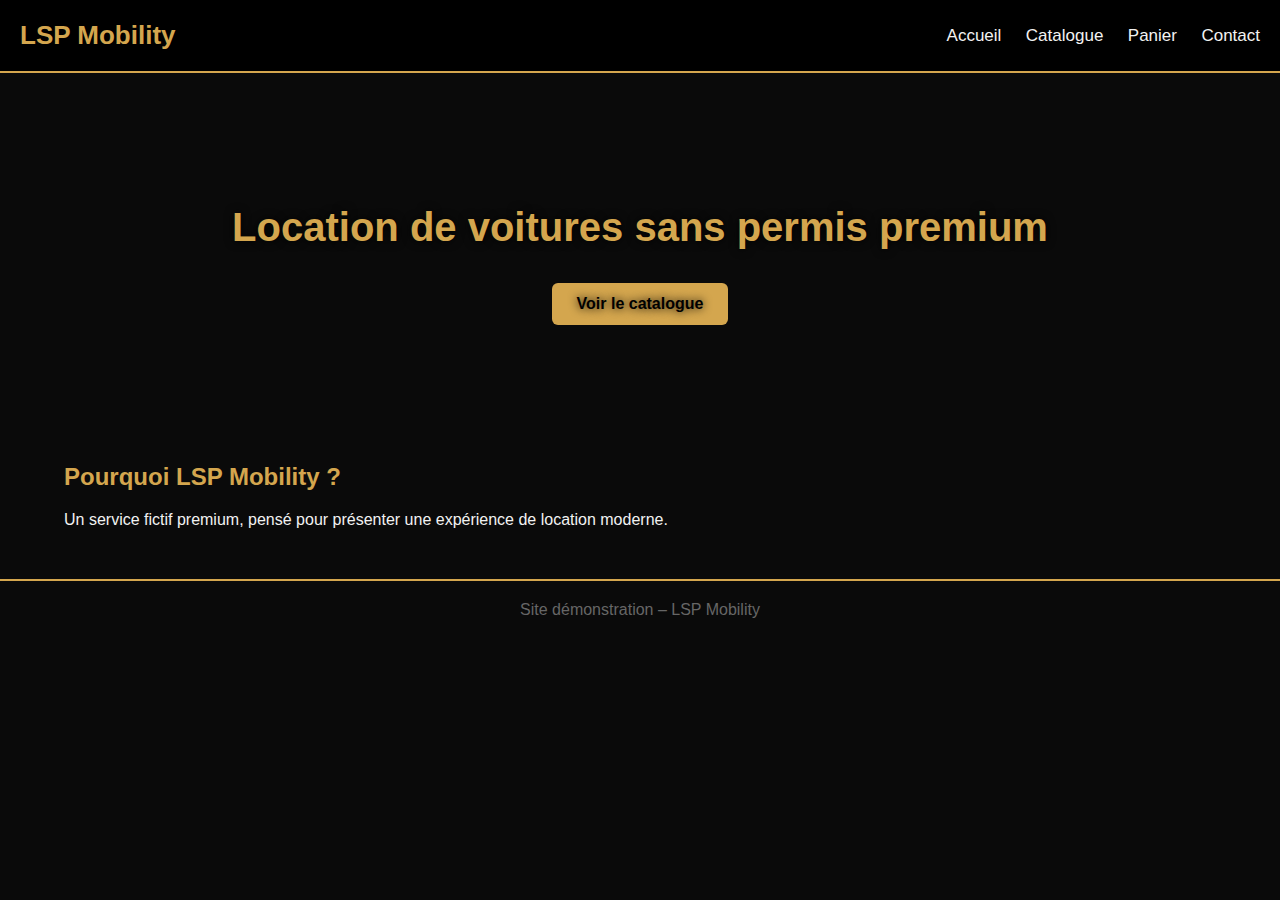
<file: index.html>
<!DOCTYPE html>
<html lang="fr">
<head>
    <meta charset="UTF-8">
    <link rel="stylesheet" href="style.css">
    <title>LSP Mobility – Location sans permis premium</title>
</head>
<body>

<header>
    <h1>LSP Mobility</h1>
    <nav>
        <a href="index.html">Accueil</a>
        <a href="catalogue.html">Catalogue</a>
        <a href="panier.html">Panier</a>
        <a href="contact.html">Contact</a>
    </nav>
</header>

<section class="hero">
    <h2>Location de voitures sans permis premium</h2>
    <a class="btn" href="catalogue.html">Voir le catalogue</a>
</section>

<div class="container">
    <h2 style="color:var(--gold);">Pourquoi LSP Mobility ?</h2>
    <p>Un service fictif premium, pensé pour présenter une expérience de location moderne.</p>
</div>

<footer>Site démonstration – LSP Mobility</footer>

</body>
</html>
</file>
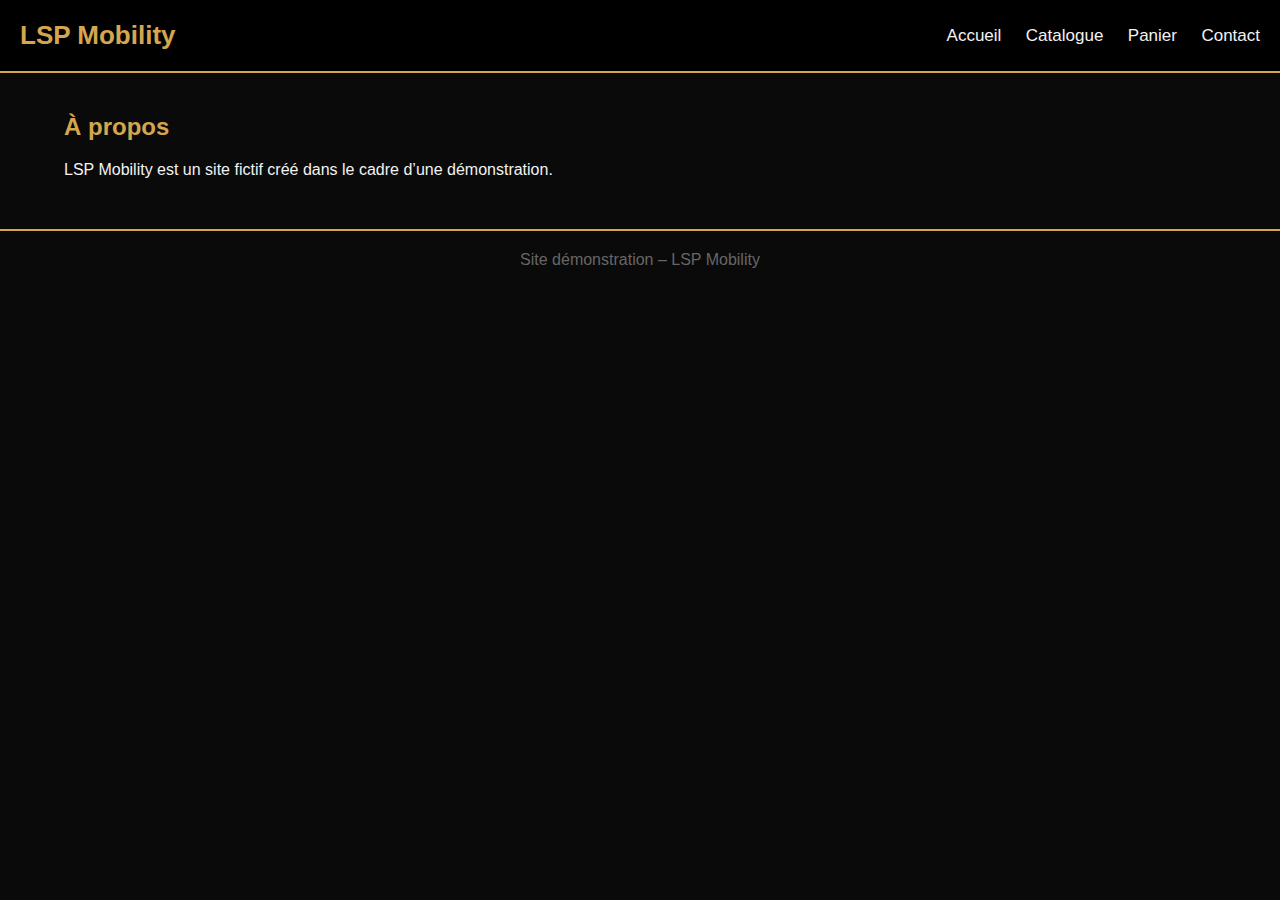
<file: a-propos.html>
<!DOCTYPE html>
<html lang="fr">
<head>
    <meta charset="UTF-8">
    <link rel="stylesheet" href="style.css">
    <title>À propos – LSP Mobility</title>
</head>
<body>

<header>
    <h1>LSP Mobility</h1>
    <nav>
        <a href="index.html">Accueil</a>
        <a href="catalogue.html">Catalogue</a>
        <a href="panier.html">Panier</a>
        <a href="contact.html">Contact</a>
    </nav>
</header>

<div class="container">
    <h2 style="color:var(--gold);">À propos</h2>
    <p>LSP Mobility est un site fictif créé dans le cadre d’une démonstration.</p>
</div>

<footer>Site démonstration – LSP Mobility</footer>

</body>
</html>
</file>
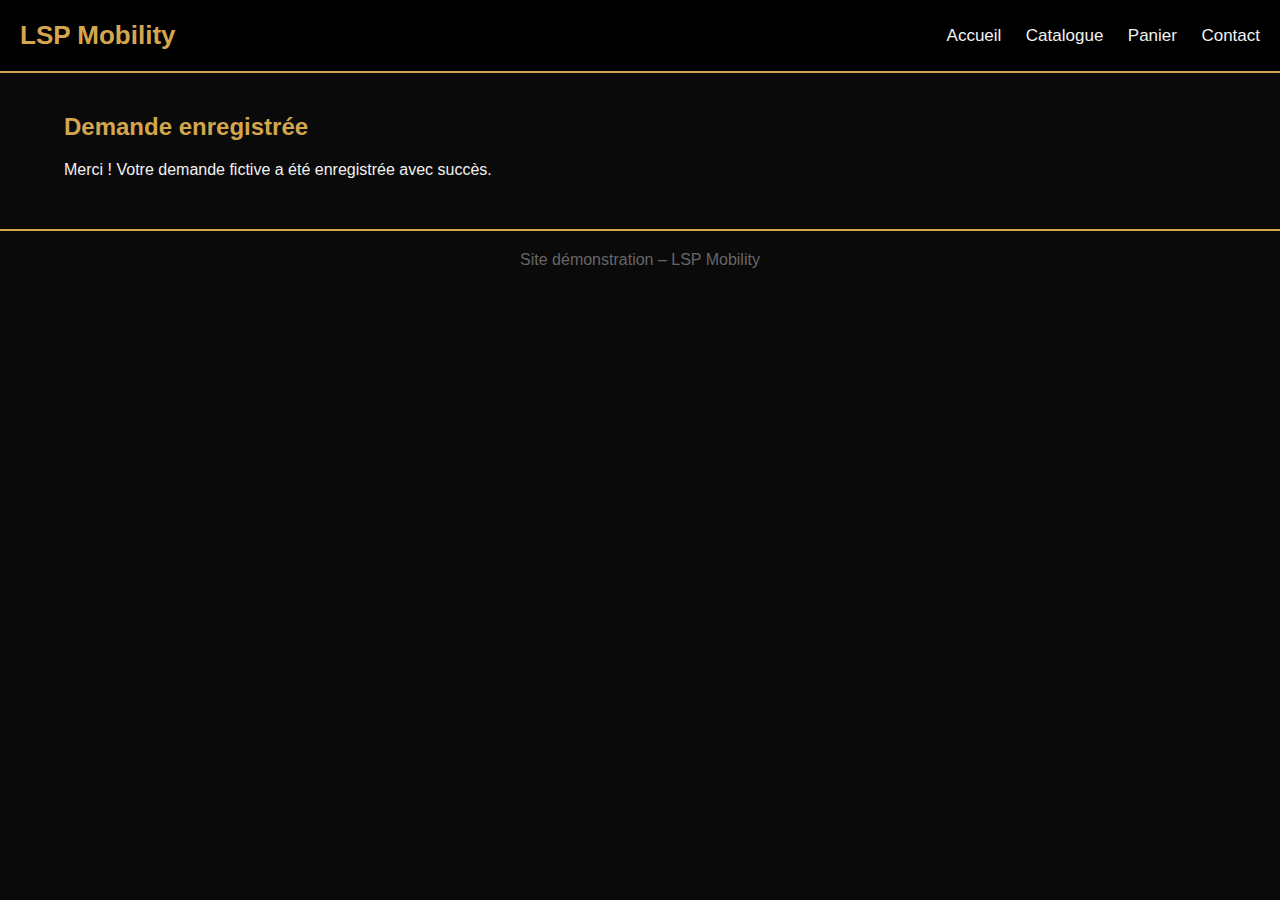
<file: confirmation.html>
<!DOCTYPE html>
<html lang="fr">
<head>
    <meta charset="UTF-8">
    <link rel="stylesheet" href="style.css">
    <title>Confirmation – LSP Mobility</title>
</head>
<body>

<header>
    <h1>LSP Mobility</h1>
    <nav>
        <a href="index.html">Accueil</a>
        <a href="catalogue.html">Catalogue</a>
        <a href="panier.html">Panier</a>
        <a href="contact.html">Contact</a>
    </nav>
</header>

<div class="container">
    <h2 style="color:var(--gold);">Demande enregistrée</h2>
    <p>Merci ! Votre demande fictive a été enregistrée avec succès.</p>
</div>

<footer>Site démonstration – LSP Mobility</footer>

</body>
</html>
</file>
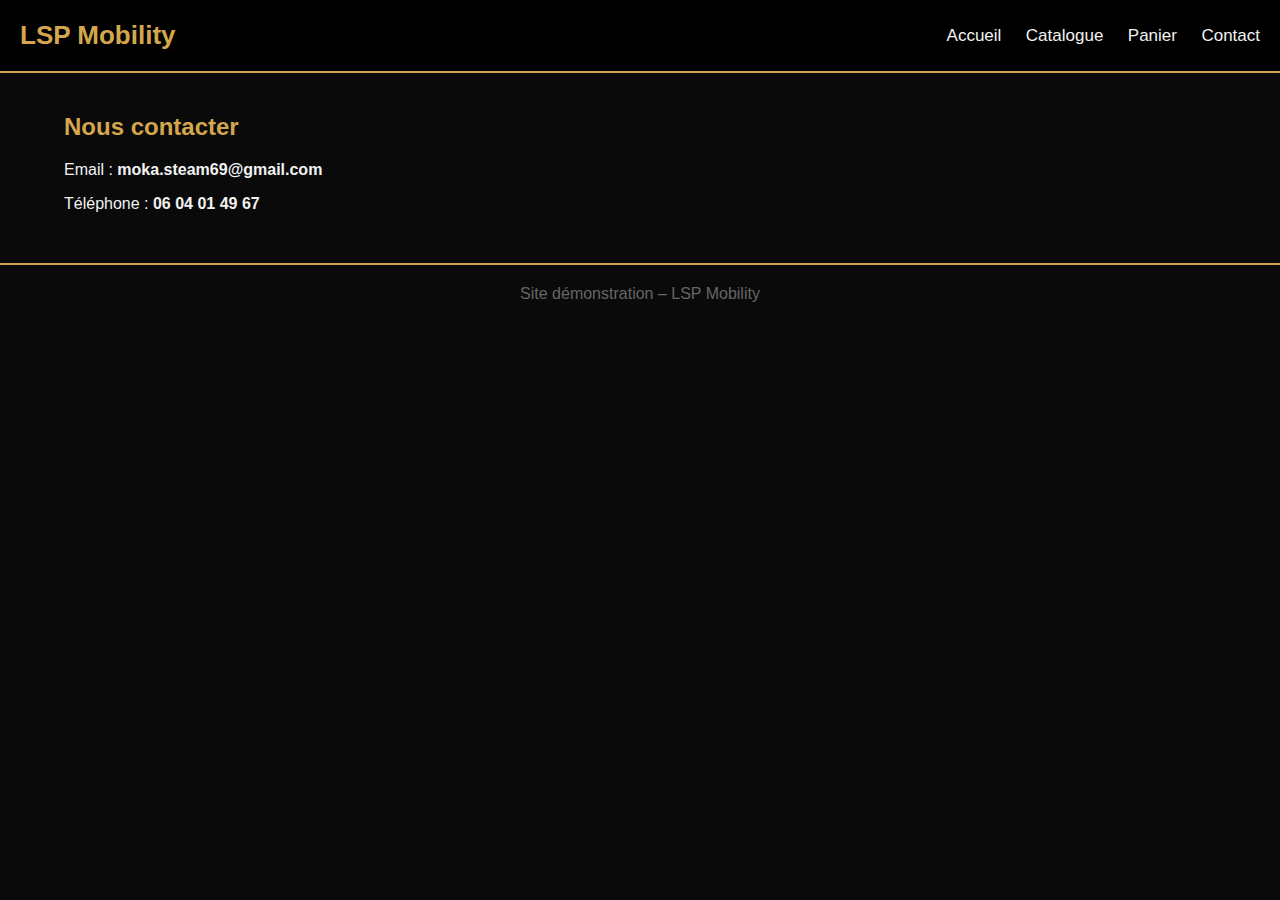
<file: contact.html>
<!DOCTYPE html>
<html lang="fr">
<head>
    <meta charset="UTF-8">
    <link rel="stylesheet" href="style.css">
    <title>Contact – LSP Mobility</title>
</head>
<body>

<header>
    <h1>LSP Mobility</h1>
    <nav>
        <a href="index.html">Accueil</a>
        <a href="catalogue.html">Catalogue</a>
        <a href="panier.html">Panier</a>
        <a href="contact.html">Contact</a>
    </nav>
</header>

<div class="container">
    <h2 style="color:var(--gold);">Nous contacter</h2>

    <p>Email : <b>moka.steam69@gmail.com</b></p>
    <p>Téléphone : <b>06 04 01 49 67</b></p>
</div>

<footer>Site démonstration – LSP Mobility</footer>

</body>
</html>
</file>
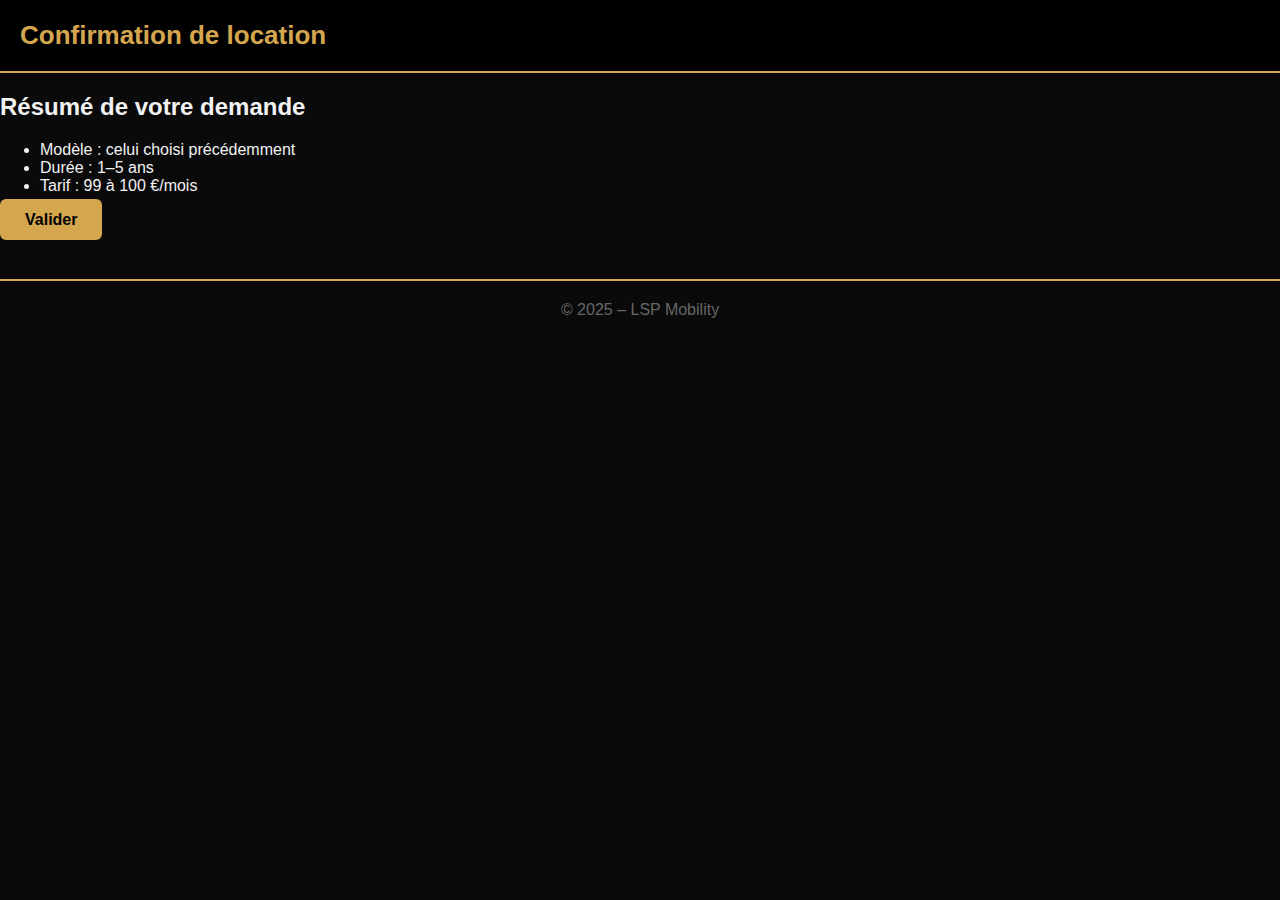
<file: paiment.html>
<!DOCTYPE html>
<html lang="fr">
<head>
  <meta charset="UTF-8">
  <title>Confirmation – LSP Mobility</title>
  <link rel="stylesheet" href="style.css">
</head>
<body>

<header>
  <h1>Confirmation de location</h1>
</header>

<section class="confirm">
  <h2>Résumé de votre demande</h2>

  <ul>
    <li>Modèle : celui choisi précédemment</li>
    <li>Durée : 1–5 ans</li>
    <li>Tarif : 99 à 100 €/mois</li>
  </ul>

  <a class="btn" href="index.html">Valider</a>
</section>

<footer>© 2025 – LSP Mobility</footer>

</body>
</html>
</file>
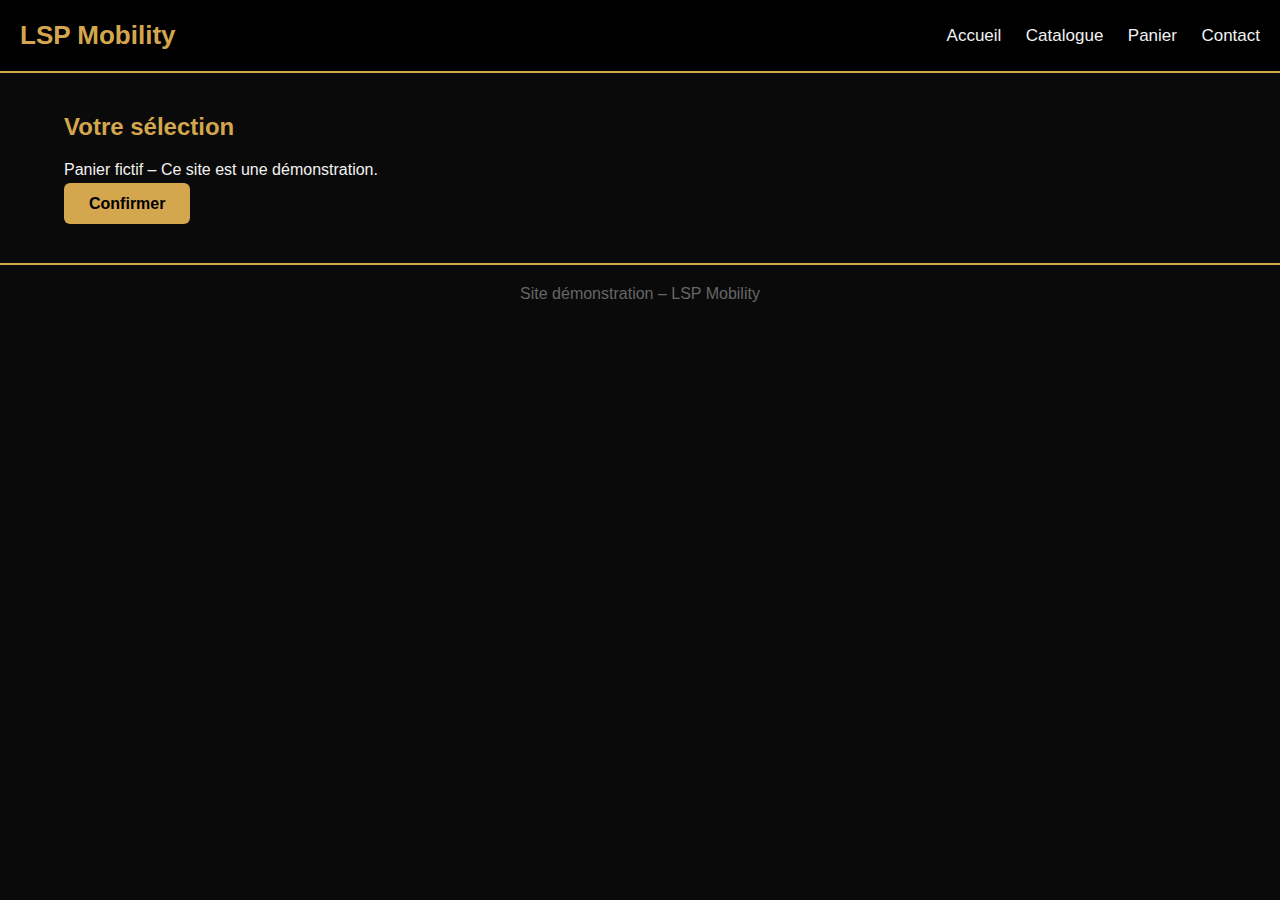
<file: panier.html>
<!DOCTYPE html>
<html lang="fr">
<head>
    <meta charset="UTF-8">
    <link rel="stylesheet" href="style.css">
    <title>Panier – LSP Mobility</title>
</head>
<body>

<header>
    <h1>LSP Mobility</h1>
    <nav>
        <a href="index.html">Accueil</a>
        <a href="catalogue.html">Catalogue</a>
        <a href="panier.html">Panier</a>
        <a href="contact.html">Contact</a>
    </nav>
</header>

<div class="container">
    <h2 style="color:var(--gold);">Votre sélection</h2>

    <p>Panier fictif – Ce site est une démonstration.</p>

    <a class="btn" href="confirmation.html">Confirmer</a>
</div>

<footer>Site démonstration – LSP Mobility</footer>

</body>
</html>
</file>
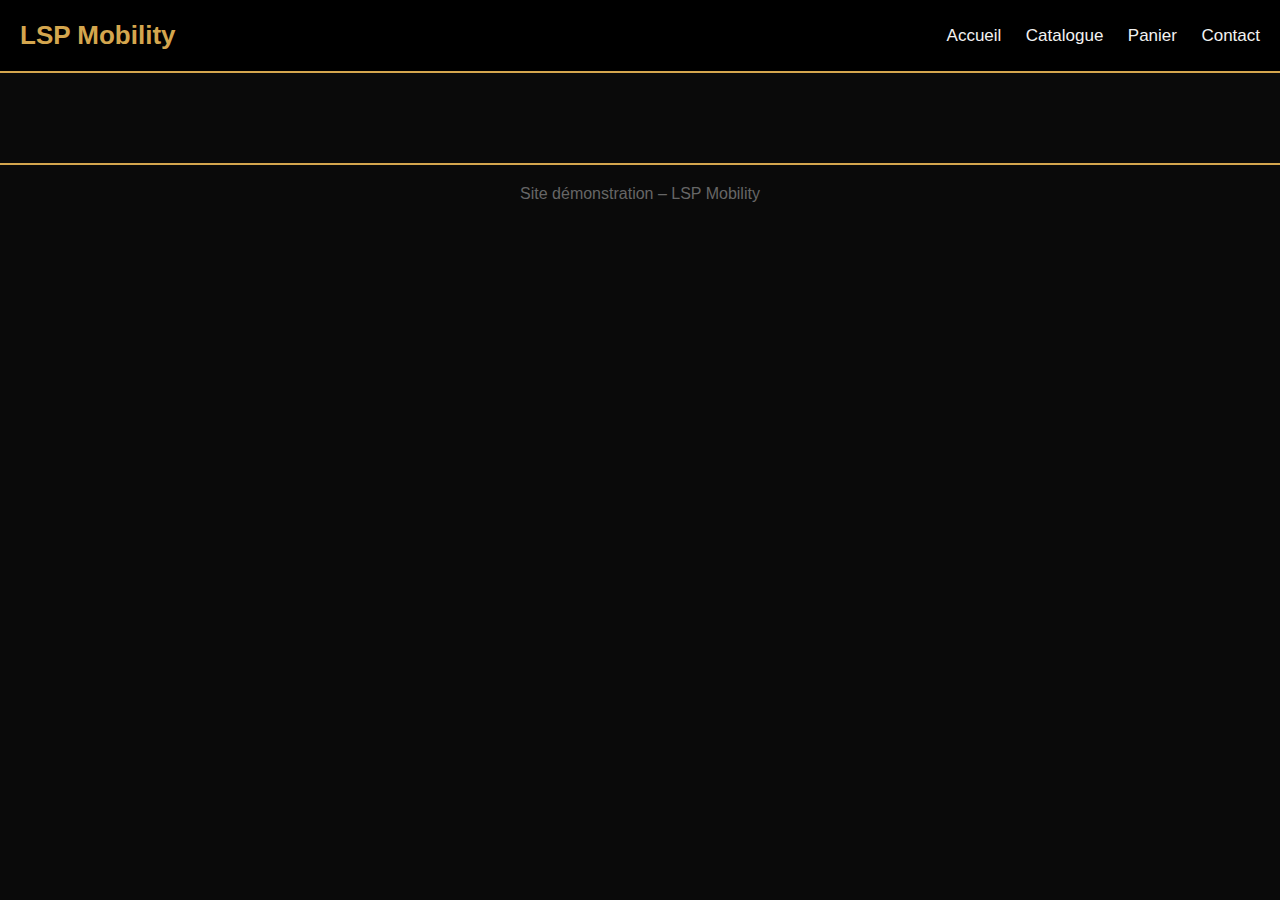
<file: voiture.html>
<!DOCTYPE html>
<html lang="fr">
<head>
    <meta charset="UTF-8">
    <link rel="stylesheet" href="style.css">
    <title>Modèle – LSP Mobility</title>
    <style>
        .product-container {
            display: flex;
            flex-wrap: wrap;
            gap: 30px;
            margin: 40px auto;
            max-width: 1000px;
        }
        .product-image {
            flex: 1 1 400px;
        }
        .product-image img {
            width: 100%;
            border-radius: 10px;
        }
        .product-info {
            flex: 1 1 400px;
            display: flex;
            flex-direction: column;
            justify-content: flex-start;
            gap: 15px;
        }
        .product-info h2 {
            color: var(--gold);
            margin: 0;
        }
        .product-info p {
            color: var(--text);
            line-height: 1.4;
        }
        .product-buttons {
            display: flex;
            gap: 15px;
            margin-top: 20px;
        }
        .product-buttons a {
            text-decoration: none;
            padding: 12px 25px;
            border-radius: 6px;
            font-weight: bold;
            text-align: center;
        }
        .btn-add {
            background: var(--gold);
            color: #000;
        }
        .btn-rent {
            background: #222;
            color: var(--gold);
            border: 2px solid var(--gold);
        }
    </style>
</head>
<body>

<header>
    <h1>LSP Mobility</h1>
    <nav>
        <a href="index.html">Accueil</a>
        <a href="catalogue.html">Catalogue</a>
        <a href="panier.html">Panier</a>
        <a href="contact.html">Contact</a>
    </nav>
</header>

<div class="container product-container" id="product"></div>

<script>
const cars = {
    1: { name:"Aixam City Sport", price:89, img:"aixam-city.webp", desc:"Petite voiture urbaine compacte, motorisation 6kW, 2 places. Idéale pour la ville et petits trajets." },
    2: { name:"Ligier JS50", price:97, img:"Ligier-JS50.png", desc:"Voiture sans permis avec confort supérieur, motorisation 8kW, 2 places. Parfaite pour la ville." },
    3: { name:"Microcar M.Go", price:79, img:"Microcar-M.Go.png", desc:"Compacte et maniable, motorisation 6kW, 2 places. Idéal pour les trajets quotidiens." },
    4: { name:"Bellier B8", price:69, img:"Bellier-B8.png", desc:"Voiture premium sans permis, motorisation 7kW, design élégant, 2 places." },
    5: { name:"Aixam Coupé", price:99, img:"Aixam-coupé.webp", desc:"Design sportif, motorisation 8kW, 2 places. Parfaite pour rouler en ville." },
    6: { name:"Chatenet-CH46.webp", price:92, img:"Chatenet-CH46.webp", desc:"Voiture sans permis premium, motorisation 9kW, 2 places. Confort et style." },
    7: { name:"Casalini-M14.jpg", price:85, img:"Casalini-M14.jpg", desc:"Voiture compacte et moderne, motorisation 7kW, 2 places. Idéale pour la ville." },
    8: { name:"ligier-pulse-3.webp", price:74, img:"ligier-pulse-3.webp", desc:"Petit véhicule urbain, motorisation 6kW, 2 places. Parfait pour les déplacements quotidiens." },
    9: { name:"Microcar-Dué.png", price:67, img:"Microcar-Dué.png", desc:"Compacte et maniable, motorisation 6kW, 2 places. Idéal pour débuter avec une voiture sans permis." }
};

const id = new URLSearchParams(location.search).get("car");
const c = cars[id];

if(c){
    document.getElementById("product").innerHTML = `
        <div class="product-image">
            <img src="${c.img}" alt="${c.name}">
        </div>
        <div class="product-info">
            <h2>${c.name}</h2>
            <p><b>${c.price}€/mois</b></p>
            <p>${c.desc}</p>

            <label>Durée :</label><br>
            <select id="duration">
                <option value="12">1 an</option>
                <option value="24">2 ans</option>
                <option value="36">3 ans</option>
                <option value="48">4 ans</option>
                <option value="60">5 ans</option>
            </select>

            <div class="product-buttons">
                <a class="btn-add" href="panier.html">Ajouter au panier</a>
                <a class="btn-rent" href="confirmation.html">Louer directement</a>
            </div>
        </div>
    `;
}
</script>

<footer>Site démonstration – LSP Mobility</footer>

</body>
</html>
</file>
<file: style.css>
/* Style premium noir/or – LSP Mobility */

:root {
    --bg: #0a0a0a;
    --card: #111;
    --gold: #d4a64e;
    --text: #f2f2f2;
}

body {
    margin: 0;
    font-family: "Segoe UI", sans-serif;
    background: var(--bg);
    color: var(--text);
}

header {
    background: #000;
    padding: 20px;
    display: flex;
    justify-content: space-between;
    align-items: center;
    border-bottom: 2px solid var(--gold);
}

header h1 {
    margin: 0;
    color: var(--gold);
    font-size: 26px;
}

nav a {
    color: var(--text);
    margin-left: 20px;
    text-decoration: none;
    font-size: 17px;
}

nav a:hover {
    color: var(--gold);
}

.hero {
    height: 350px;
    background: url('https://images.unsplash.com/photo-1518552718880-df5b7f0c9f4c') center/cover;
    display: flex;
    align-items: center;
    justify-content: center;
    flex-direction: column;
    text-shadow: 0 0 10px #000;
}

.hero h2 {
    font-size: 40px;
    color: var(--gold);
}

.btn {
    background: var(--gold);
    color: #000;
    padding: 12px 25px;
    border-radius: 6px;
    text-decoration: none;
    font-weight: bold;
}

.container {
    width: 90%;
    margin: 40px auto;
}

.grid {
    display: grid;
    grid-template-columns: repeat(auto-fit, minmax(260px, 1fr));
    gap: 25px;
}

.card {
    background: var(--card);
    padding: 15px;
    border-radius: 10px;
    border: 1px solid #222;
}

.card img {
    width: 100%;
    border-radius: 10px;
}

.card h3 {
    color: var(--gold);
}

footer {
    margin-top: 50px;
    padding: 20px;
    text-align: center;
    border-top: 2px solid var(--gold);
    color: #666;
}
</file>
